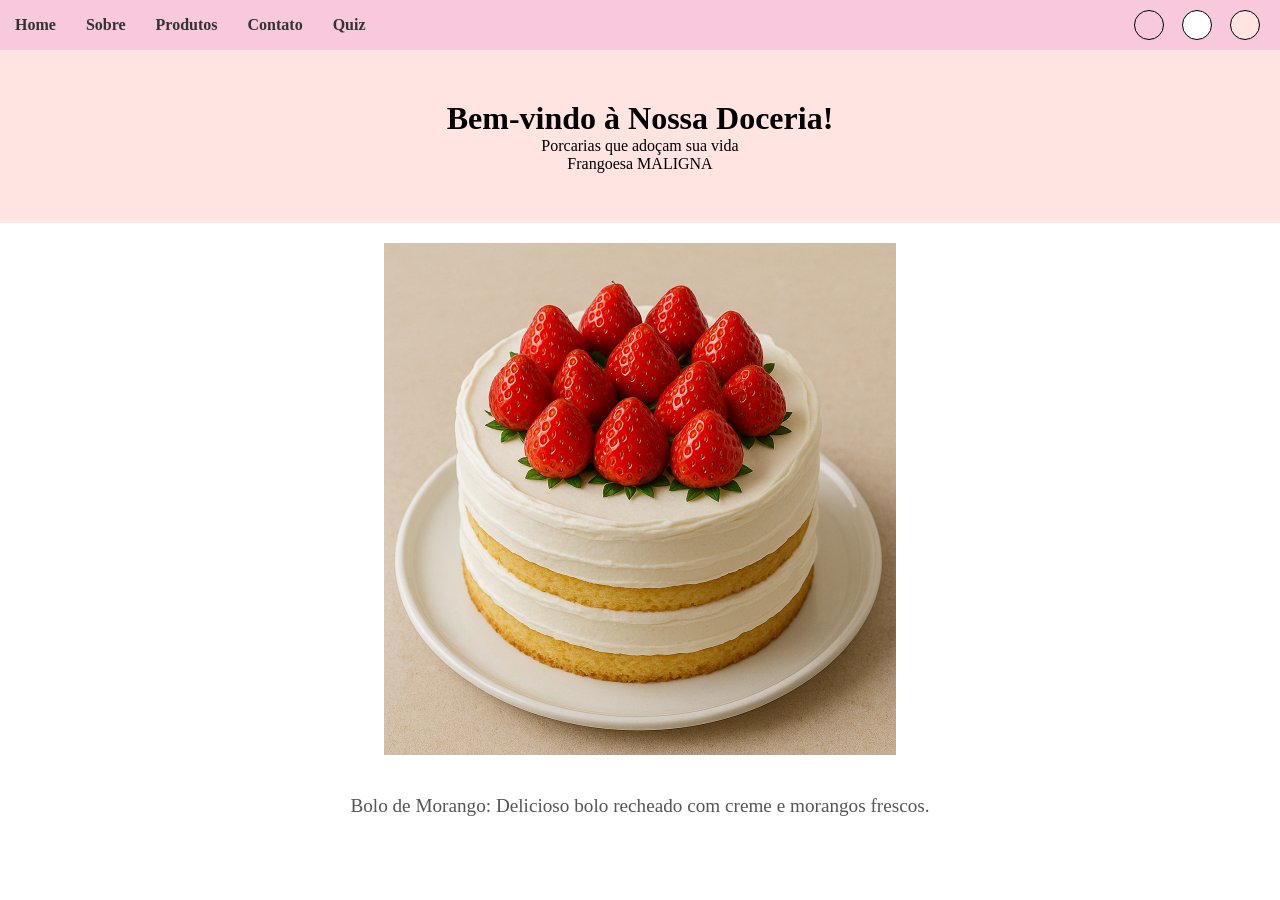
<file: index.html>
<!DOCTYPE html>
<html lang="pt-br">
<head>
    <meta charset="UTF-8">
    <meta name="viewport" content="width=device-width, initial-scale=1.0">
    <title>Doceria</title>
    <link rel="stylesheet" href="./src/css/style.css">
</head>
<body>
    <nav class="navbar">
        <div>
            <ul>
                <li><a href="#">Home</a></li>
                <li><a href="#">Sobre</a></li>
                <li><a href="#">Produtos</a></li>
                <li><a href="#">Contato</a></li>
                <li><a href="./src/pages/quiz.html">Quiz</a></li>
                <li class="push-right">
                    <button id="Cor1" class="Btncor"></button>
                    <button id="Cor2" class="Btncor"></button>
                    <button id="Cor3" class="Btncor"></button>
                </li>
            </ul>
        </div>
    </nav>

    <header class="header">
        <h1>Bem-vindo à Nossa Doceria!</h1>
        <p>Porcarias que adoçam sua vida</p>
        <p>Frangoesa MALIGNA</p>
    </header>

    <div class="images">
        <img id="img">
    </div>
    <div class="description">
        <p id="desc"></p>

    </div>

    <script src="./src/js/script.js"></script>
</body>
</html>
</file>
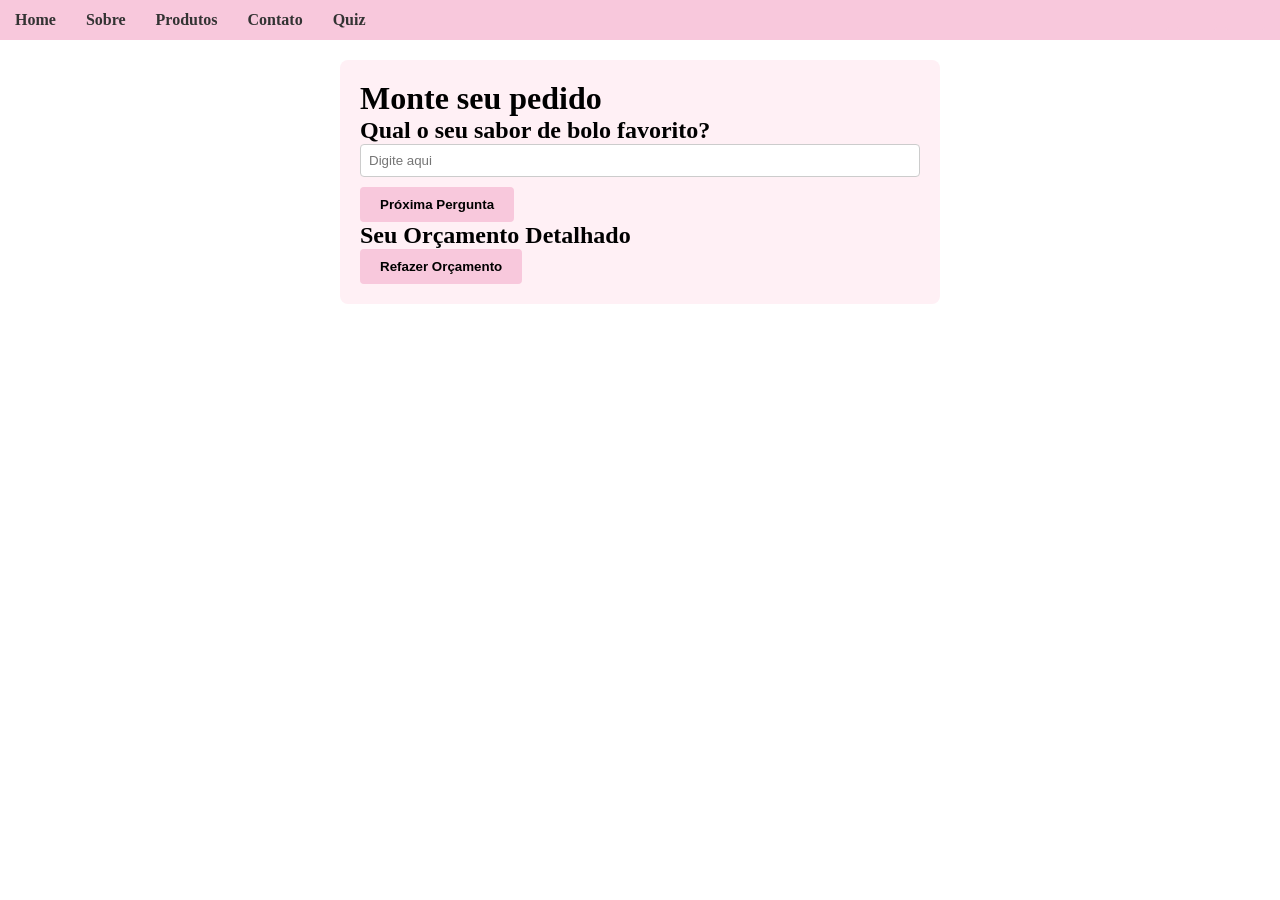
<file: src/pages/quiz.html>
<!DOCTYPE html>
<html lang="pt-br">
<head>
    <meta charset="UTF-8">
    <meta name="viewport" content="width=device-width, initial-scale=1.0">
    <title>Document</title>
    <link rel="stylesheet" href="../css/quiz.css">
</head>
<body>
    <nav class="navbar">
        <div>
            <ul>
                <li><a href="../../index.html">Home</a></li>
                <li><a href="#">Sobre</a></li>
                <li><a href="#">Produtos</a></li>
                <li><a href="#">Contato</a></li>
                <li><a href="./src/pages/quiz.html">Quiz</a></li>
                <li class="push-right">
                    <button id="Cor1" class="Btncor"></button>
                    <button id="Cor2" class="Btncor"></button>
                    <button id="Cor3" class="Btncor"></button>
                </li>
            </ul>
        </div>
    </nav>

    <div class="quiz-container">
        <h1>Monte seu pedido</h1>
            <section id="container-perguntas">
                <h2 id="pergunta"></h2>
                <div id="container-respostas">
                    <input type="text" id="resposta" placeholder="Digite aqui">
                </div>
                <button id="proximo">Próxima Pergunta</button>
                <p id="message"></p>
            </section>
    
            <section id="container-resultado" class="hidden">
                <h2>Seu Orçamento Detalhado</h2>
                <ul id="lista-resultado"></ul>
                <button id="inicio-btn">Refazer Orçamento</button>
            </section>
    </div>

<script src="../js/quiz.js"></script>
</body>
</html>
</file>
<file: src/css/style.css>
* {
    margin: 0;
    padding: 0;
    box-sizing: border-box;
}

#img {
    width: 40vw;
    height: auto;
}

.navbar {
    background-color: #f8c8dc;
    padding: 10px 0;
}

.navbar ul {
    list-style: none;
    padding: 0;
    margin: 0;
    display: flex;
    align-items: center;
    justify-content: center;
}

.navbar li {
    margin: 0 15px;
}

.navbar li.push-right {
    margin-left: auto;
    display: flex;
    gap: 8px;
}

.navbar a {
    text-decoration: none;
    color: #333;
    font-weight: bold;
}

.header {
    text-align: center;
    padding: 50px 0;
    background-color: #ffe4e1;
}

.images {
    display: flex;
    justify-content: center;
    gap: 20px;
    padding: 20px 0;
}

.description {
    text-align: center;
    font-size: 1.2em;
    color: #555;
    margin-top: 20px;
}

button {
    width: 30px;
    height: 30px;
    border: 1px solid black;
    margin: 0 5px;
    cursor: pointer;
    border-radius: 50%;
}

button.Btncor#Cor1 {
    background-color: #f8c8dc;
}

button.Btncor#Cor2 {
    background-color: #ffffff;
}

button.Btncor#Cor3 {
    background-color: #f1948a;
}
</file>
<file: src/css/quiz.css>
* {
    margin: 0;
    padding: 0;
    box-sizing: border-box;
}

.navbar {
    background-color: #f8c8dc;
    padding: 10px 0;
}

.navbar ul {
    list-style: none;
    padding: 0;
    margin: 0;
    display: flex;
    align-items: center;
    justify-content: center;
}

.navbar li {
    margin: 0 15px;
}

.navbar li.push-right {
    margin-left: auto;
    display: flex;
    gap: 8px;
}

.navbar a {
    text-decoration: none;
    color: #333;
    font-weight: bold;
}

.header {
    text-align: center;
    padding: 50px 0;
    background-color: #ffe4e1;
}

.quiz-container {
    max-width: 600px;
    margin: 20px auto;
    padding: 20px;
    background-color: #fff0f5;
    border-radius: 8px;
}

button {
    background-color: #f8c8dc;
    border: none;
    padding: 10px 20px;
    cursor: pointer;
    border-radius: 4px;
    font-weight: bold;
}

input {
    padding: 8px;
    width: 100%;
    margin-bottom: 10px;
    border: 1px solid #ccc;
    border-radius: 4px;
}
</file>
